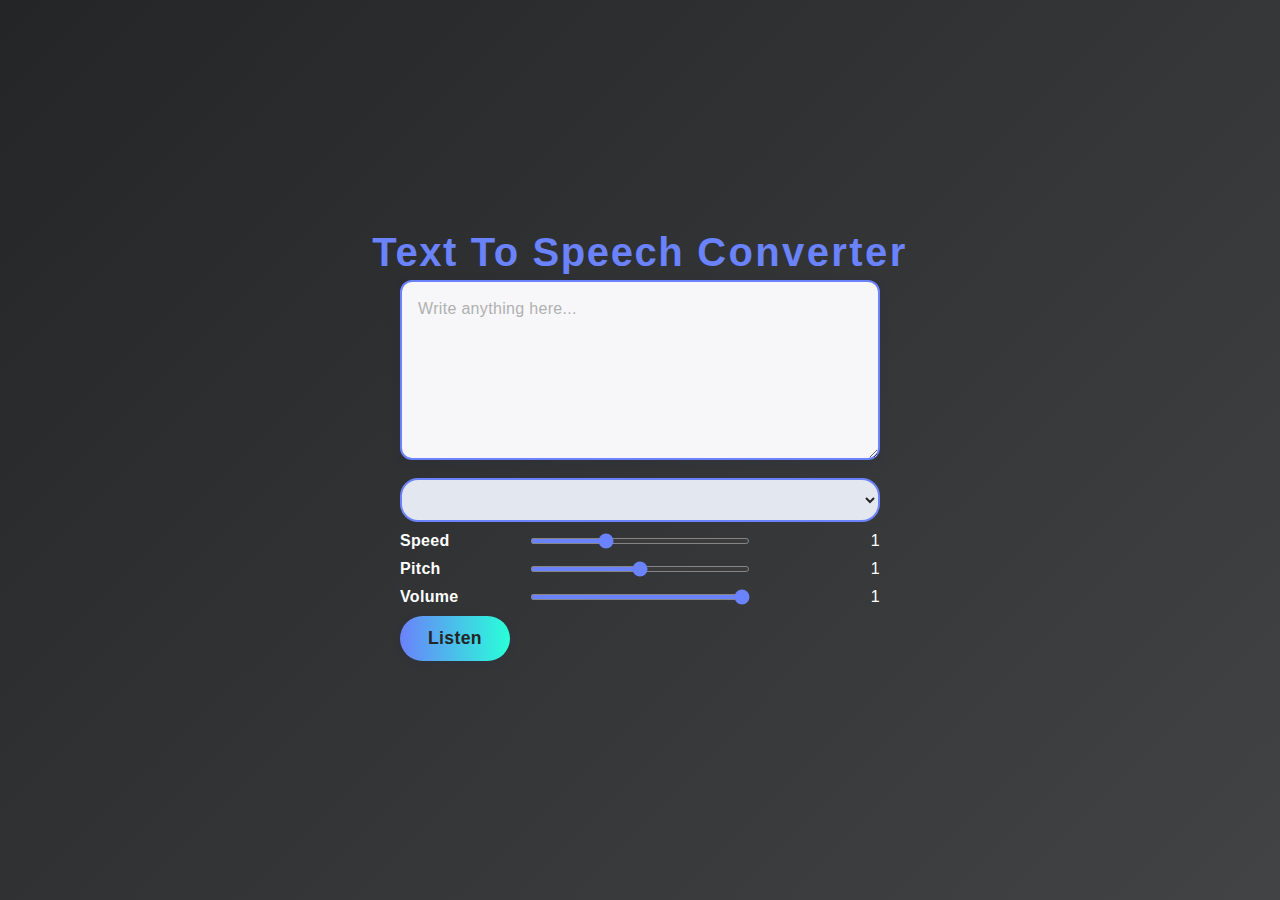
<file: index.html>
<!DOCTYPE html>
<html lang="en">
<head>
    <meta charset="UTF-8">
    <meta name="viewport" content="width=device-width, initial-scale=1.0">
    <title>Text To Speech Converter</title>
    <link rel="stylesheet" href="texttovoice.css">
</head>
<body>
    <div class="hero">
        <h1>Text To Speech <span>Converter</span></h1>
        <textarea placeholder="Write anything here..."></textarea>
        <div class="row">
            <select id="voiceSelect"></select>
        </div>
        <div class="row">
            <label for="rate" style="color:#fff;flex:1;">Speed</label>
            <input type="range" id="rate" min="0.5" max="2" value="1" step="0.1" style="flex:3;">
            <span id="rateValue" style="color:#fff;flex:1;text-align:right;">1</span>
        </div>
        <div class="row">
            <label for="pitch" style="color:#fff;flex:1;">Pitch</label>
            <input type="range" id="pitch" min="0" max="2" value="1" step="0.1" style="flex:3;">
            <span id="pitchValue" style="color:#fff;flex:1;text-align:right;">1</span>
        </div>
        <div class="row">
            <label for="volume" style="color:#fff;flex:1;">Volume</label>
            <input type="range" id="volume" min="0" max="1" value="1" step="0.01" style="flex:3;">
            <span id="volumeValue" style="color:#fff;flex:1;text-align:right;">1</span>
        </div>
        <div class="row">
            <button>Listen</button>
        </div>
    </div>
    <script src="texttovoice.js"></script>
</body>
</html>
</file>
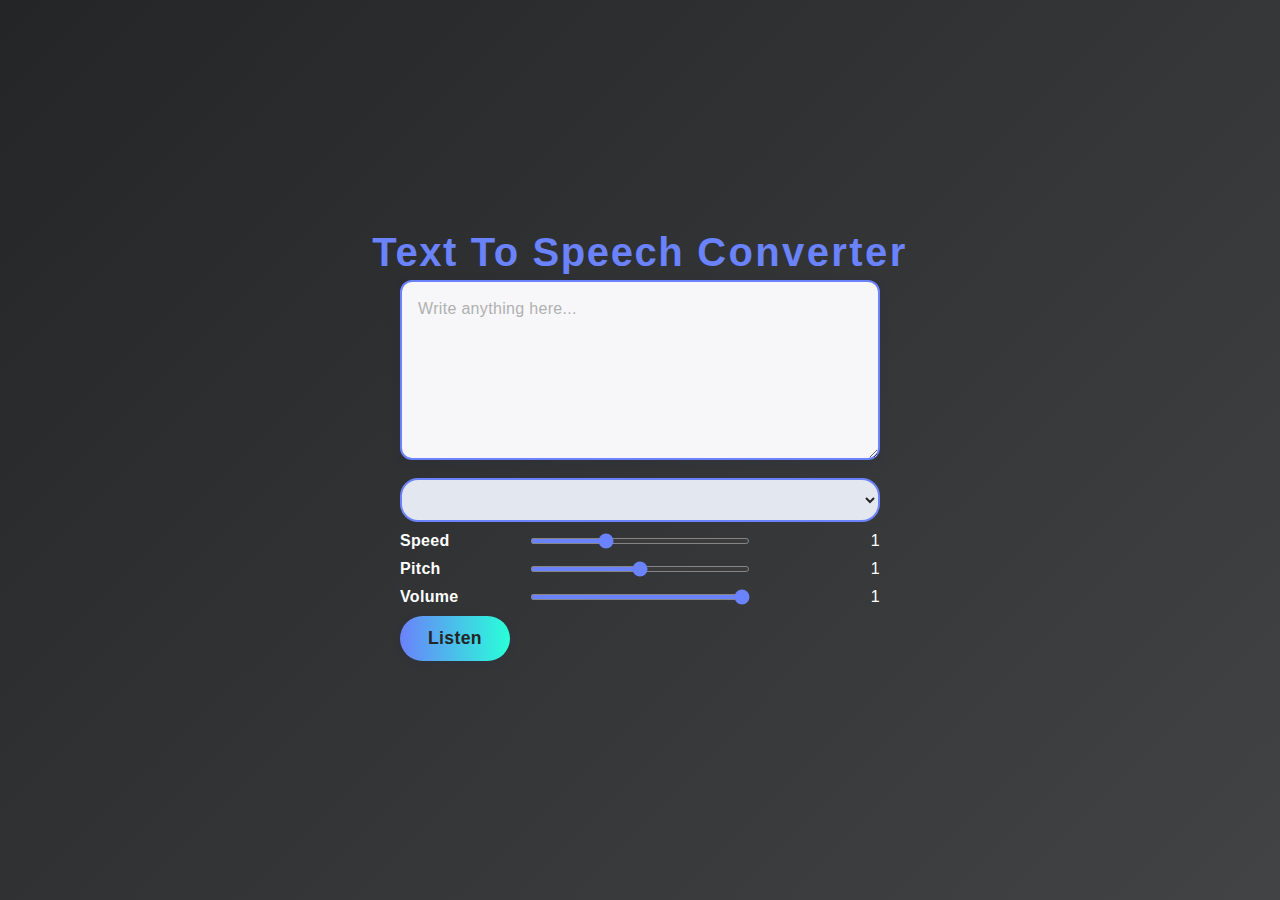
<file: texttovoice/index.html>
<!DOCTYPE html>
<html lang="en">
<head>
    <meta charset="UTF-8">
    <meta name="viewport" content="width=device-width, initial-scale=1.0">
    <title>Text To Speech Converter</title>
    <link rel="stylesheet" href="texttovoice.css">
</head>
<body>
    <div class="hero">
        <h1>Text To Speech <span>Converter</span></h1>
        <textarea placeholder="Write anything here..."></textarea>
        <div class="row">
            <select id="voiceSelect"></select>
        </div>
        <div class="row">
            <label for="rate" style="color:#fff;flex:1;">Speed</label>
            <input type="range" id="rate" min="0.5" max="2" value="1" step="0.1" style="flex:3;">
            <span id="rateValue" style="color:#fff;flex:1;text-align:right;">1</span>
        </div>
        <div class="row">
            <label for="pitch" style="color:#fff;flex:1;">Pitch</label>
            <input type="range" id="pitch" min="0" max="2" value="1" step="0.1" style="flex:3;">
            <span id="pitchValue" style="color:#fff;flex:1;text-align:right;">1</span>
        </div>
        <div class="row">
            <label for="volume" style="color:#fff;flex:1;">Volume</label>
            <input type="range" id="volume" min="0" max="1" value="1" step="0.01" style="flex:3;">
            <span id="volumeValue" style="color:#fff;flex:1;text-align:right;">1</span>
        </div>
        <div class="row">
            <button>Listen</button>
        </div>
    </div>
    <script src="texttovoice.js"></script>
</body>
</html>
</file>
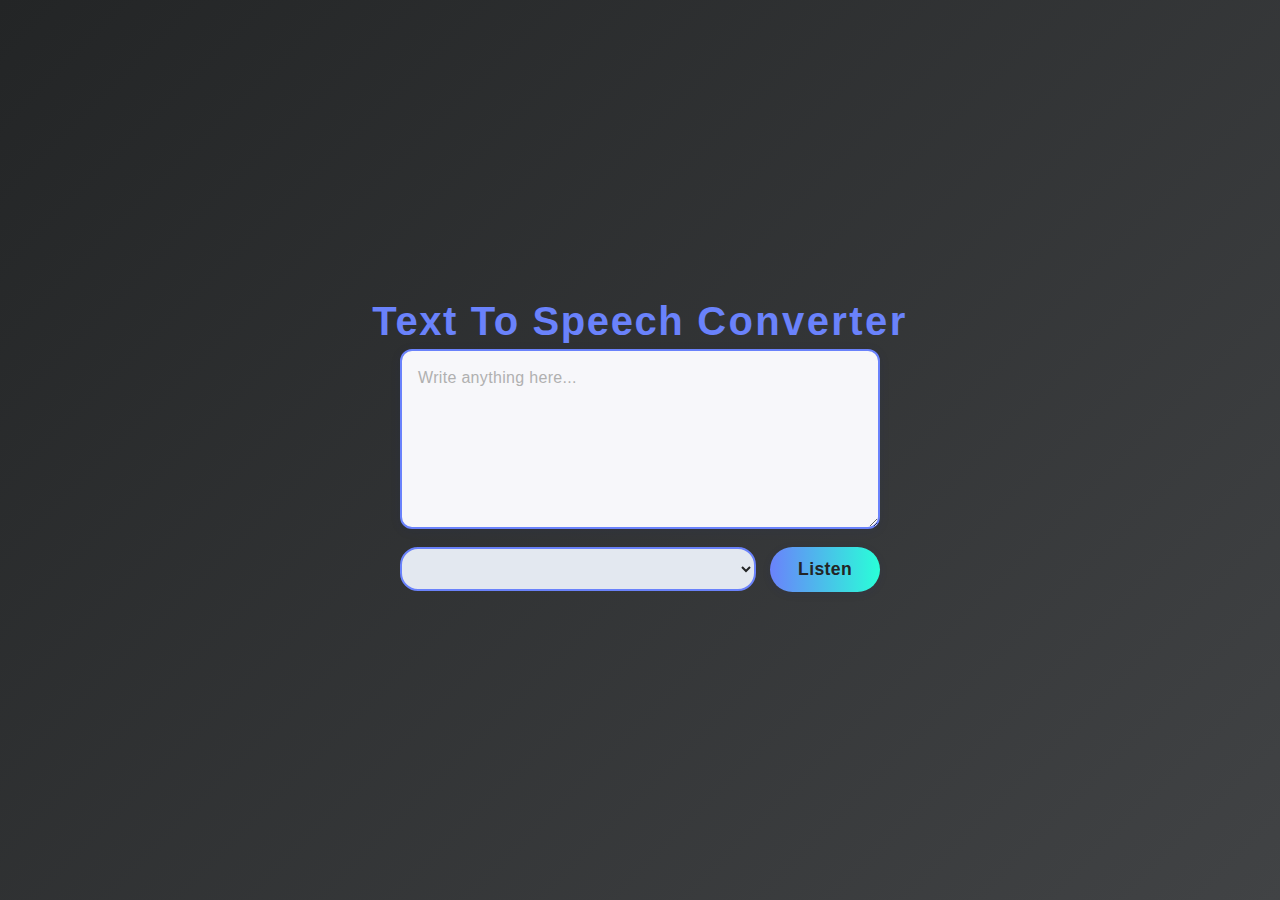
<file: texttovoice/texttovoice.html>
<!DOCTYPE html>
<html lang="en">
<head>
    <meta charset="UTF-8">
    <meta name="viewport" content="width=device-width, initial-scale=1.0">
    <title>Text To Speech Converter</title>
    <link rel="stylesheet" href="texttovoice.css">
</head>
<body>
    <div class="hero">
        <h1>Text To Speech <span>Converter</span></h1>
        <textarea placeholder="Write anything here..."></textarea>
        <div class="row">
            <select></select>
            <button>Listen</button>
        </div>
    </div>
    <script src="texttovoice.js"></script>
</body>
</html>
</file>
<file: texttovoice.css>
* {
   margin: 0 ;
   padding: 0 ;
   box-sizing: border-box;
   font-family: 'Montserrat', Arial, sans-serif;
   letter-spacing: 0.02em;
}

.hero {
   min-height: 100vh;
   width: 100vw;
   background: linear-gradient(135deg, #232526 0%, #414345 100%);
   display: flex;
   flex-direction: column;
   align-items: center;
   justify-content: center;
   padding: 10px 0;
}

.hero h1 {
   font-size: 2.5rem;
   font-weight: 700;
   color: #6a82fb;
   margin-bottom: 5px;
   letter-spacing: 0.04em;
   text-align: center;
}

.hero h1 span {
   color: #6a82fb;
   font-weight: 800;
   letter-spacing: 0.06em;
}

textarea {
   width: 100%;
   max-width: 480px;
   min-width: 280px;
   height: 180px;
   background: #f7f7fa;
   color: #232526;
   font-size: 1.1rem;
   border: 2px solid #6a82fb;
   border-radius: 12px;
   padding: 18px 16px;
   margin-bottom: 18px;
   resize: vertical;
   transition: border-color 0.3s;
   box-shadow: 0 2px 12px 0 rgba(31, 38, 135, 0.08);
}

textarea:focus {
   border-color: #29ffd8;
   outline: none;
}

textarea::placeholder {
   color: #b0b0b0;
   font-size: 1rem;
   opacity: 1;
   letter-spacing: 0.02em;
}

.row {
   width: 100%;
   max-width: 480px;
   display: flex;
   align-items: center;
   gap: 14px;
   margin-bottom: 10px;
}

button {
   background: linear-gradient(90deg, #6a82fb 0%, #29ffd8 100%);
   color: #232526;
   font-size: 1.1rem;
   font-weight: 600;
   padding: 12px 28px;
   border-radius: 24px;
   border: none;
   outline: none;
   cursor: pointer;
   box-shadow: 0 2px 8px 0 rgba(31, 38, 135, 0.10);
   display: flex;
   align-items: center;
   transition: background 0.2s, color 0.2s;
}

button:hover {
   background: linear-gradient(90deg, #29ffd8 0%, #6a82fb 100%);
   color: #fff;
}

button img {
   width: 18px;
   height: 18px;
   margin-right: 8px;
   vertical-align: middle;
}

select {
   flex: 1;
   color: #232526;
   background: #e3e8f0;
   height: 44px;
   padding: 0 16px;
   border-radius: 18px;
   border: 2px solid #6a82fb;
   font-size: 1rem;
   outline: none;
   transition: border-color 0.3s;
}

select:focus {
   border-color: #29ffd8;
}

input[type="range"] {
   width: 100%;
   max-width: 220px;
   accent-color: #6a82fb;
   height: 6px;
   border-radius: 4px;
}

label {
   min-width: 60px;
   font-size: 1rem;
   color: #fff;
   font-weight: 600;
   text-align: left;
}
</file>
<file: texttovoice/texttovoice.css>
* {
   margin: 0 ;
   padding: 0 ;
   box-sizing: border-box;
   font-family: 'Montserrat', Arial, sans-serif;
   letter-spacing: 0.02em;
}

.hero {
   min-height: 100vh;
   width: 100vw;
   background: linear-gradient(135deg, #232526 0%, #414345 100%);
   display: flex;
   flex-direction: column;
   align-items: center;
   justify-content: center;
   padding: 10px 0;
}

.hero h1 {
   font-size: 2.5rem;
   font-weight: 700;
   color: #6a82fb;
   margin-bottom: 5px;
   letter-spacing: 0.04em;
   text-align: center;
}

.hero h1 span {
   color: #6a82fb;
   font-weight: 800;
   letter-spacing: 0.06em;
}

textarea {
   width: 100%;
   max-width: 480px;
   min-width: 280px;
   height: 180px;
   background: #f7f7fa;
   color: #232526;
   font-size: 1.1rem;
   border: 2px solid #6a82fb;
   border-radius: 12px;
   padding: 18px 16px;
   margin-bottom: 18px;
   resize: vertical;
   transition: border-color 0.3s;
   box-shadow: 0 2px 12px 0 rgba(31, 38, 135, 0.08);
}

textarea:focus {
   border-color: #29ffd8;
   outline: none;
}

textarea::placeholder {
   color: #b0b0b0;
   font-size: 1rem;
   opacity: 1;
   letter-spacing: 0.02em;
}

.row {
   width: 100%;
   max-width: 480px;
   display: flex;
   align-items: center;
   gap: 14px;
   margin-bottom: 10px;
}

button {
   background: linear-gradient(90deg, #6a82fb 0%, #29ffd8 100%);
   color: #232526;
   font-size: 1.1rem;
   font-weight: 600;
   padding: 12px 28px;
   border-radius: 24px;
   border: none;
   outline: none;
   cursor: pointer;
   box-shadow: 0 2px 8px 0 rgba(31, 38, 135, 0.10);
   display: flex;
   align-items: center;
   transition: background 0.2s, color 0.2s;
}

button:hover {
   background: linear-gradient(90deg, #29ffd8 0%, #6a82fb 100%);
   color: #fff;
}

button img {
   width: 18px;
   height: 18px;
   margin-right: 8px;
   vertical-align: middle;
}

select {
   flex: 1;
   color: #232526;
   background: #e3e8f0;
   height: 44px;
   padding: 0 16px;
   border-radius: 18px;
   border: 2px solid #6a82fb;
   font-size: 1rem;
   outline: none;
   transition: border-color 0.3s;
}

select:focus {
   border-color: #29ffd8;
}

input[type="range"] {
   width: 100%;
   max-width: 220px;
   accent-color: #6a82fb;
   height: 6px;
   border-radius: 4px;
}

label {
   min-width: 60px;
   font-size: 1rem;
   color: #fff;
   font-weight: 600;
   text-align: left;
}
</file>
